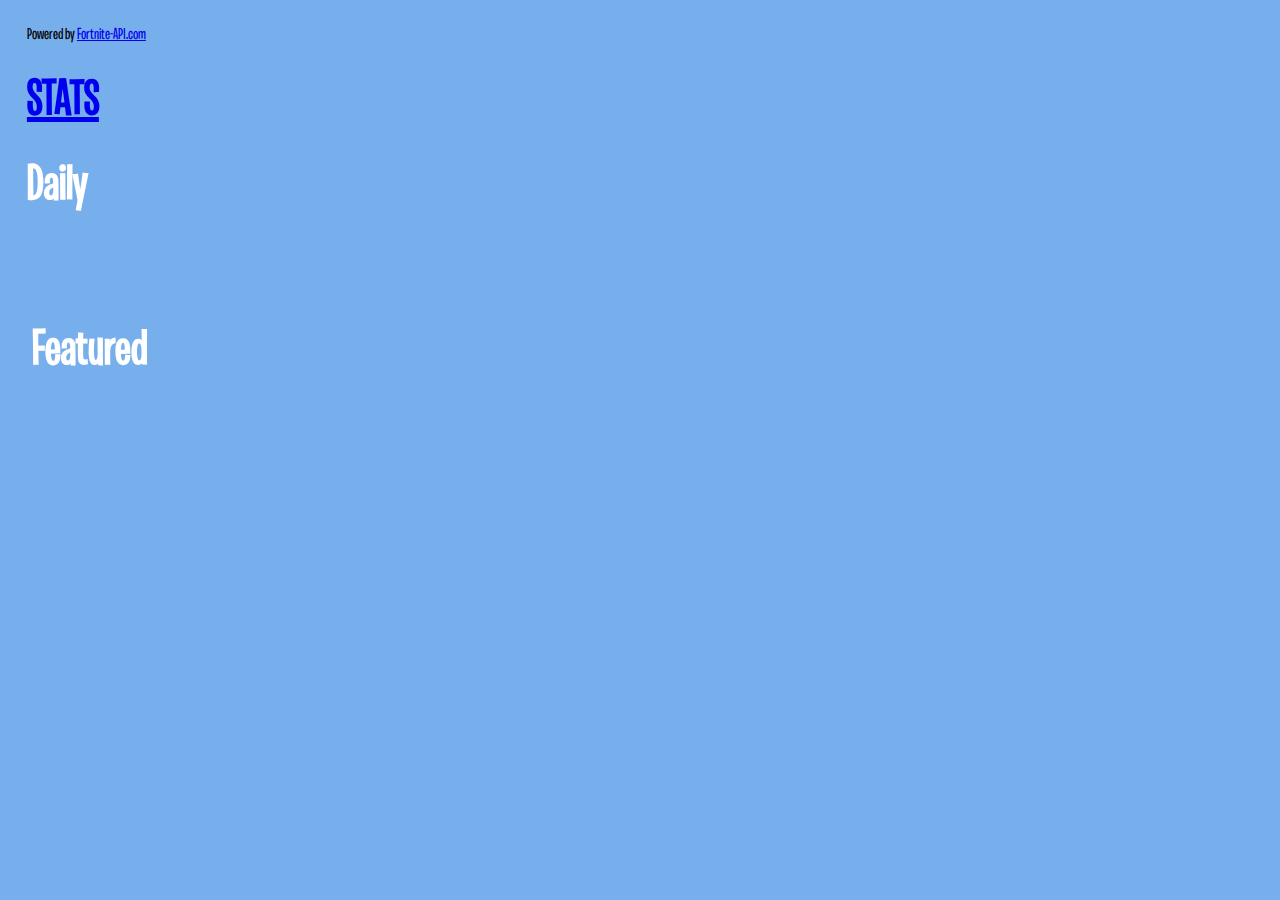
<file: index.html>
<!DOCTYPE html>
<html>
    <head>
        <meta name="viewport" content="width=device-width, initial-scale=1">
        <script src="https://code.jquery.com/jquery-3.5.1.min.js" ></script>
        <link href="main.css" rel="stylesheet" type="text/css"></link>
    </head>
    <body>
            <script src="get.js"></script>
            <span>Powered by <a href="fortnite-api.com">Fortnite-API.com</a></span><h1><a href="stats/index.html">STATS</a></h1>
            <div class="shop">
                <h1>Daily</h1>
                <div class="daily">
                    <div  class="item" id="d0"></div>
                    <div  class="item" id="d1"></div>
                    <div  class="item" id="d2"></div>
                    <div class="break" ></div>
                    <div  class="item" id="d3"></div>
                    <div  class="item" id="d4"></div>
                    <div class="item" id="d5"></div>
                </div>
                <br>
                <div >
                <div class="break"><h1>Featured</h1> </div>
                    <div class="featured"  id="f0"></div>
                    <div class="featured"  id="f1"></div>
                    <div class="featured"  id="f2"></div>
                    <div class="featured"  id="f3"></div>
                    <div class="featured"  id="f4"></div>
                    <div class="featured"  id="f5"></div>
                    <div class="featured"  id="f6"></div>
                    <div class="featured"  id="f7"></div>
                    <div class="featured"  id="f8"></div>
                    <div class="featured"  id="f9"></div>
                </div>
            </div>
    </body>
</html>
</file>
<file: main.css>
body {
    font-family: BurbankBigCondensed-Black;
    padding: 5mm;
    background-color: rgb(119, 174, 236);
    background-size: cover;
    flex-wrap: wrap;
}
p {
    font-size: 25px;
    color: white;
    font-weight: bold;
}
h1 {
    color: white;
    font-size: 50px;
}
@font-face {
    font-family: BurbankBigCondensed-Black;
    src: url(burbank-big-condensed-medium.otf);
  }
img {
    border-radius: 15px;
}
.item {
    float:left;
  margin:5px;
  width:15%;
}
.shop {
    width: 100%;
}
.break {
    padding: 5px 5px 5px 5px;
    display: inline-block;
    width: 100%;
}
.featured {
    float:left;
    margin:5px;
    width:15%;
}
#overlay {
    position: fixed; /* Sit on top of the page content */
    width: 100px; /* Full width (cover the whole page) */
    height: 100px; /* Full height (cover the whole page) */
    top: 0;
    left: 0;
    right: 100%;
    bottom: 0;
    background-color: rgba(0,0,0,0.5); /* Black background with opacity */
    z-index: 2; /* Specify a stack order in case you're using a different order for other elements */
    cursor: pointer; /* Add a pointer on hover */
  }
</file>
